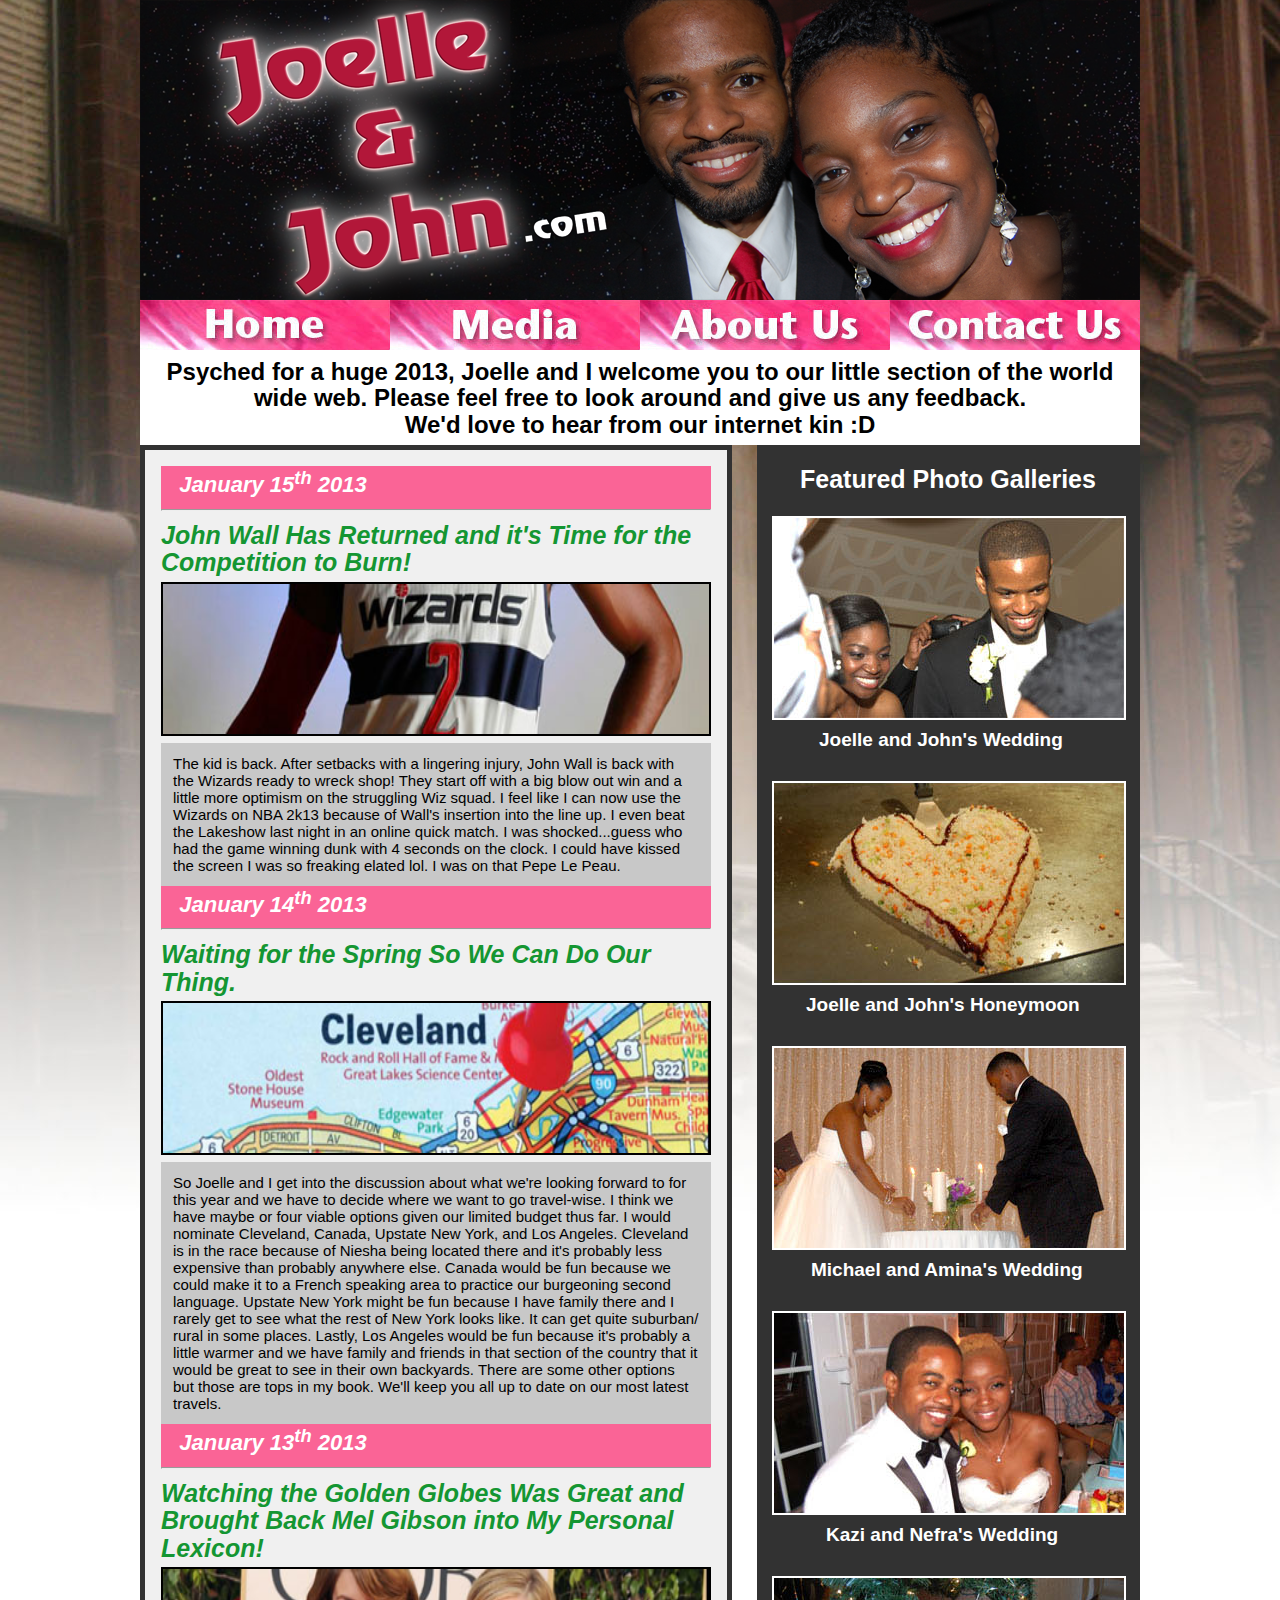
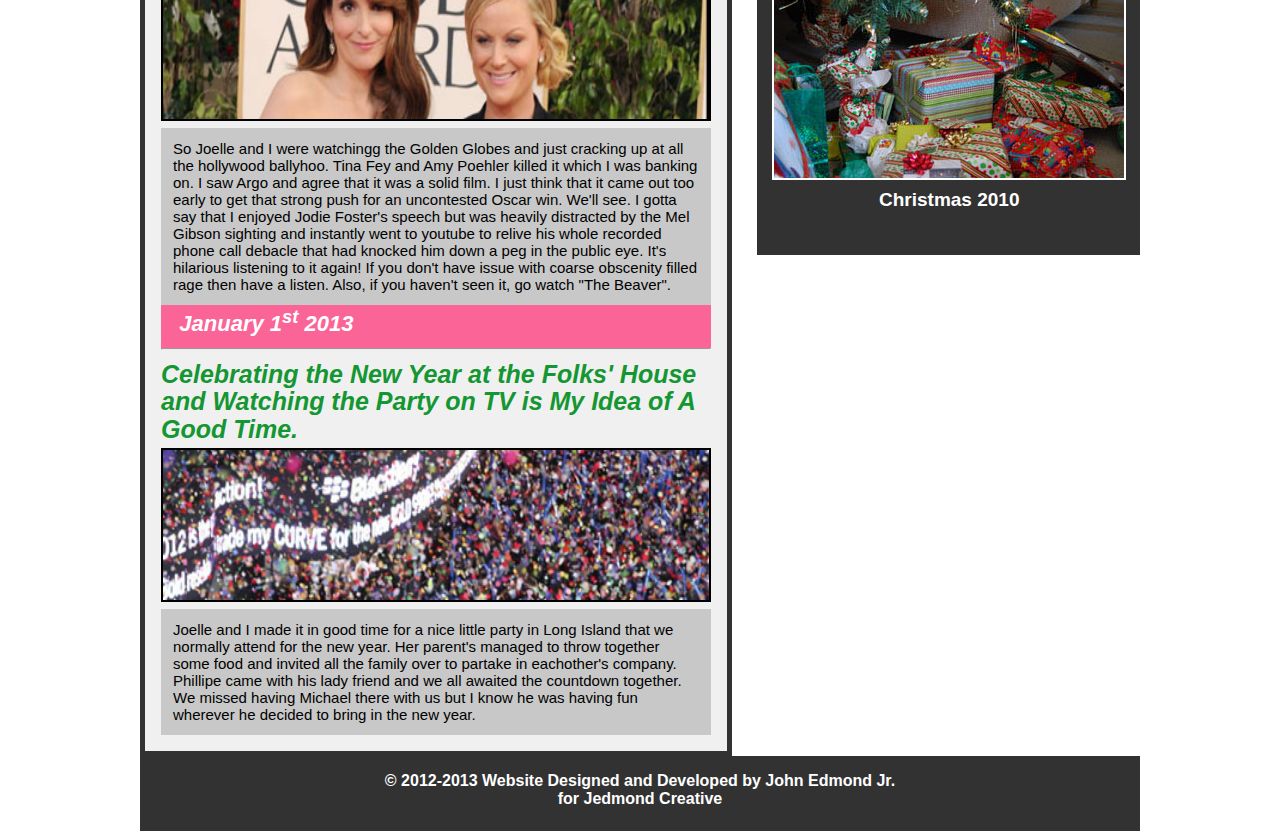
<file: index.html>
<!DOCTYPE html>
<!DOCTYPE html>
<html>
<head>
<title> Welcome to Joelle and John's Space </title>
<link href="css/main.css" type="text/css"
	rel="stylesheet"/>
</head>
<body>

		<div id="topGraphic"> <img src="images/Joelle&John.png" class="large" alt="John and Joelle"/>
		</div>
		
		<div><a href="index.html" class="navBar1"></a></div>
		<div><a href="media.html" class="navBar2"></a></div>
		<div><a href="about-us.html" class="navBar3"></a></div>
		<div><a href="contact-us.html" class="navBar4"></a></div>
		 
		<div id="pageContent">

		   	<div id="openingBlurb">
		   		<p class="blurb"> Psyched for a huge 2013, Joelle and I welcome you to our little section of the
		   		world wide web. Please feel free to look around and give us any feedback.<br /> We'd love to hear
		   		from our internet kin :D</p>
		   		</div>
		   	
		   		
		   	<div id="blogSection">	
		   		<div class="column 1">
		   		<h1 class="blogHeader">&nbsp;&nbsp;&nbsp;January 15<sup>th</sup> 2013<hr /></h1>
		   		<h2 class="blogHeader">John Wall Has Returned and it's Time for the Competition to Burn!</h2>
		   		<img src="images/BlogPics/johnwall.jpg" class="blogPic" alt="John Wall"/><p class="blogParagraph">The kid is back. After setbacks with a lingering injury, John Wall is back with the Wizards 
		   		ready to wreck shop! They start off with a big blow out win and a little more optimism on the struggling Wiz squad.
		   		 I feel like I can now use the Wizards on NBA 2k13 because of Wall's insertion into the line up. I even beat the Lakeshow
		   		 last night in an online quick match. I was shocked...guess who had the game winning dunk with 4 seconds on the clock.
		   		 I could have kissed the screen I was so freaking elated lol. I was on that Pepe Le Peau.</p>
				</div>
		   	
		   	
		   		<div class="column 2">
		   		<h1 class="blogHeader">&nbsp;&nbsp;&nbsp;January 14<sup>th</sup> 2013<hr /></h1>
		   		<h2 class="blogHeader">Waiting for the Spring So We Can Do Our Thing.</h2>
		   		<img src="images/BlogPics/clevelandmap.jpg" class="blogPic" alt="Cleveland"/><p class="blogParagraph">So Joelle and I get into the discussion about what we're looking forward to for this year 
		   		and we have to decide where we want to go travel-wise. I think we have maybe  or four viable options given our limited
		   		budget thus far. I would nominate Cleveland, Canada, Upstate New York, and Los Angeles. Cleveland is in the race because
		   		of Niesha being located there and it's probably less expensive than probably anywhere else. Canada would be fun because
		   		we could make it to a French speaking area to practice our burgeoning second language. Upstate New York might be fun
		   		because I have family there and I rarely get to see what the rest of New York looks like. It can get quite suburban/ rural
		   		in some places. Lastly, Los Angeles would be fun because it's probably a little warmer and we have family and friends in
		   		that section of the country that it would be great to see in their own backyards. There are some other options but those are tops in my
		   		book. We'll keep you all up to date on our most latest travels.</p>
		   		</div>
			
		   		<div class="column 1">
		   		<h1 class="blogHeader">&nbsp;&nbsp;&nbsp;January 13<sup>th</sup> 2013<hr /></h1>
		   		<h2 class="blogHeader">Watching the Golden Globes Was Great and Brought Back Mel Gibson into My Personal Lexicon!</h2>
		   		<img src="images/BlogPics/goldenglobes.jpg" class="blogPic" alt="Golden Globes"/><p class="blogParagraph">So Joelle and I were watchingg the Golden Globes and just cracking up at all the
		   		hollywood ballyhoo. Tina Fey and Amy Poehler killed it which I was banking on. I saw Argo
		   		and agree that it was a solid film. I just think that it came out too early to get that strong
		   		push for an uncontested Oscar win. We'll see. I gotta say that I enjoyed Jodie Foster's speech but
		   		was heavily distracted by the Mel Gibson sighting and instantly went to youtube to relive his whole
		   		recorded phone call debacle that had knocked him down a peg in the public eye. It's hilarious 
		   		listening to it again! If you don't have issue with coarse obscenity filled rage then have a listen.
		   		Also, if you haven't seen it, go watch "The Beaver".</p>
				</div>
		   	
		   	
		   		<div class="column 2">
		   		<h1 class="blogHeader">&nbsp;&nbsp;&nbsp;January 1<sup>st</sup> 2013<hr /></h1>
		   		<h2 class="blogHeader">Celebrating the New Year at the Folks' House and Watching the Party on TV is My Idea of
		   		A Good Time.</h2>
		   		<img src="images/BlogPics/newyears.jpg" class="blogPic" alt="New Years"/><p class="blogParagraph">
		   		Joelle and I made it in good time for a nice little party in Long Island that we normally attend for the new year. 
		   		Her parent's managed to throw together some food and invited all the family over to partake in eachother's company. 
		   		Phillipe came with his lady friend and we all awaited the countdown together. We missed having Michael there 
		   		with us but I know he was having fun wherever he decided to bring in the new year.</p>
		   		</div>			
			</div>

			
			<div id="picGallery">
				<h1 class="contentHeader"> Featured Photo Galleries </h1>
				
				<a class="gallery" href="johnjoelleweddingalbum.html" id="galleryButton1" alt="JoJoWedding"></a>
				<h2 class="galleryCaption1"> Joelle and John's Wedding </h2>
				
				<a class="gallery" href="johnjoellehoneymoonalbum.html" id="galleryButton2" alt="JoJoHoneymoon"></a>
				<h2 class="galleryCaption2"> Joelle and John's Honeymoon </h2>
				
				<a class="gallery" href="mikeaminaweddingalbum.html" id="galleryButton3" alt="MikeAminaWedding"></a>
				<h2 class="galleryCaption3"> Michael and Amina's Wedding </h2>
			
				<a class="gallery" href="kazinefraweddingalbum.html" id="galleryButton4" alt="KaziNefraWedding"></a>
				<h2 class="galleryCaption4"> Kazi and Nefra's Wedding </h2>
			
				<a class="gallery" href="2010xmasalbum.html" id="galleryButton5" alt="2010Xmas"></a>
				<h2 class="galleryCaption5"> Christmas 2010 </h2>
			</div>
   		</div>
		
		
		<!-- Footer -->
		<div id="footer">
		<p class="footerCopy">&copy;&nbsp;2012-2013&nbsp;Website Designed and Developed by John Edmond Jr.<br />
		for Jedmond Creative</p>
		</div>
	
		
</body>

</html>
</file>
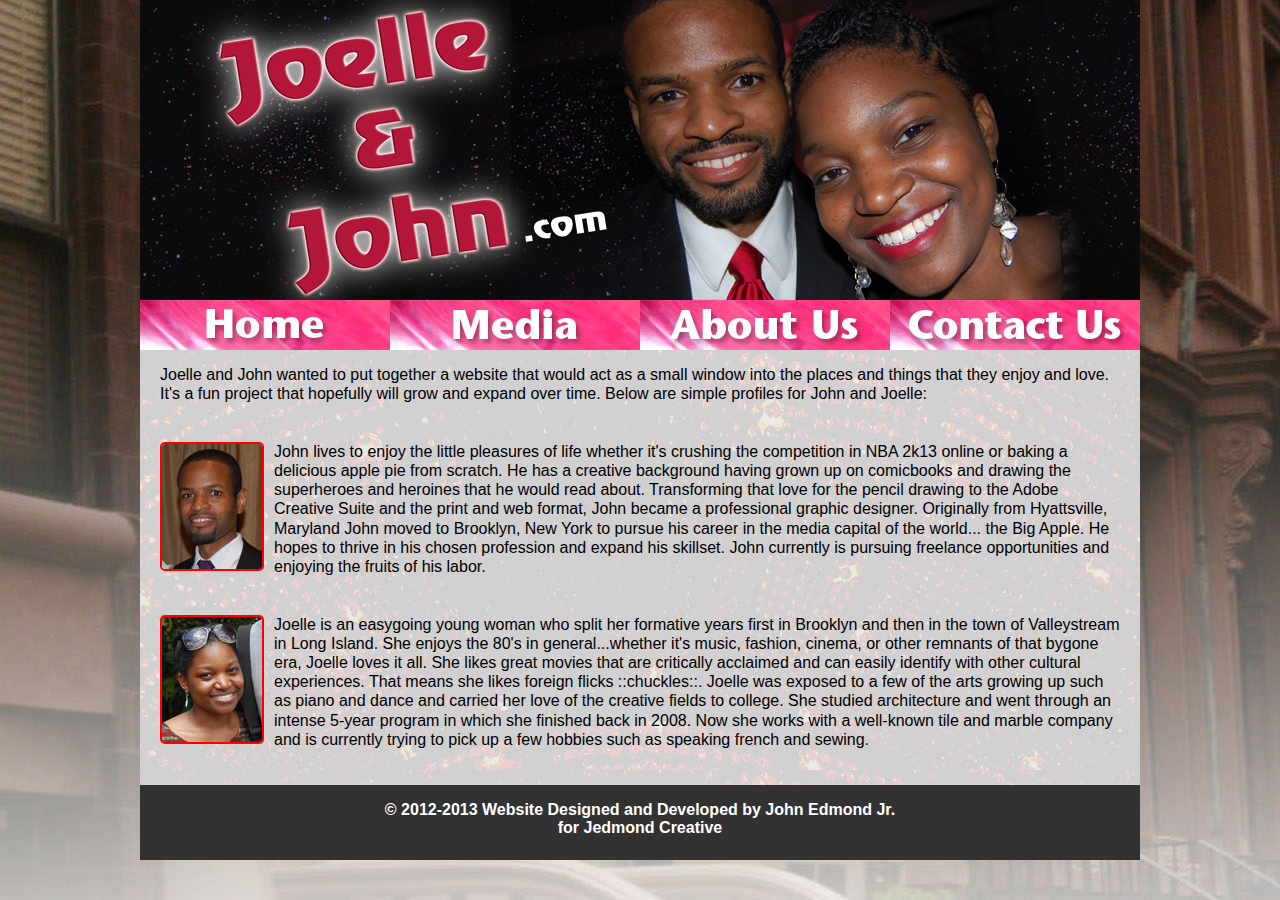
<file: about-us.html>
<!DOCTYPE html>
<html>
<head>
<title> Welcome to Joelle and John's Space </title>
<link href="css/main.css" type="text/css"
	rel="stylesheet"/>
</head>
<body>

		<div id="topGraphic"> <img src="images/Joelle&John.png" class="large" alt="John and Joelle" />
		</div>
		
		<div><a href="index.html" class="navBar1"></a></div>
		<div><a href="media.html" class="navBar2"></a></div>
		<div><a href="about-us.html" class="navBar3"></a></div>
		<div><a href="contact-us.html" class="navBar4"></a></div>
		
		<div>
		<p class="topSynopsis">
		Joelle and John wanted to put together a website that would act as a small window into the places and things that they enjoy
		and love. It's a fun project that hopefully will grow and expand over time. Below are simple profiles for John and Joelle:<br /><br /><br />
		
		<img class="profilePhoto" src="images/people_photos/john100_125.jpg" width="100px" height="125px" alt="john portrait">John lives to enjoy the little pleasures of life whether it's crushing the competition in NBA 2k13 online or baking a delicious apple pie from scratch.
		He has a creative background having grown up on comicbooks and drawing the superheroes and heroines that he would read about. Transforming that love
		for the pencil drawing to the Adobe Creative Suite and the print and web format, John became a professional graphic designer. Originally from
		Hyattsville, Maryland John moved to Brooklyn, New York to pursue his career in the media capital of the world... the Big Apple. He  hopes to thrive in
		his chosen profession and expand his skillset. John currently is pursuing freelance opportunities and enjoying the fruits of his labor.<br /><br /><br />
		
		
		<img class="profilePhoto" src="images/people_photos/joelle100_125.jpg" width="100px" height="125px" alt="joelle portrait">Joelle is an easygoing young woman who split her formative years first in Brooklyn and then in the town of Valleystream in Long Island. 
		She enjoys the 80's in general...whether it's music, fashion, cinema, or other remnants of that bygone era, Joelle loves it all. She likes great movies
		that are critically acclaimed and can easily identify with other cultural experiences. That means she likes foreign flicks ::chuckles::. Joelle was exposed
		to a few of the arts growing up such as piano and dance and carried her love of the creative fields to college. She studied architecture and went through
		an intense 5-year program in which she finished back in 2008. Now she works with a well-known tile and marble company and is currently trying to pick up a 
		few hobbies such as speaking french and sewing.
		</p>
		
		</div>
		
		<div>
		</div>
		 
		 
		 

		
		
		<!-- Footer -->
		<div id="footer">
		<p class="footerCopy">&copy;&nbsp;2012-2013&nbsp;Website Designed and Developed by John Edmond Jr.<br />
		for Jedmond Creative</p>
		<div>
	
		
</body>

</html>
</file>
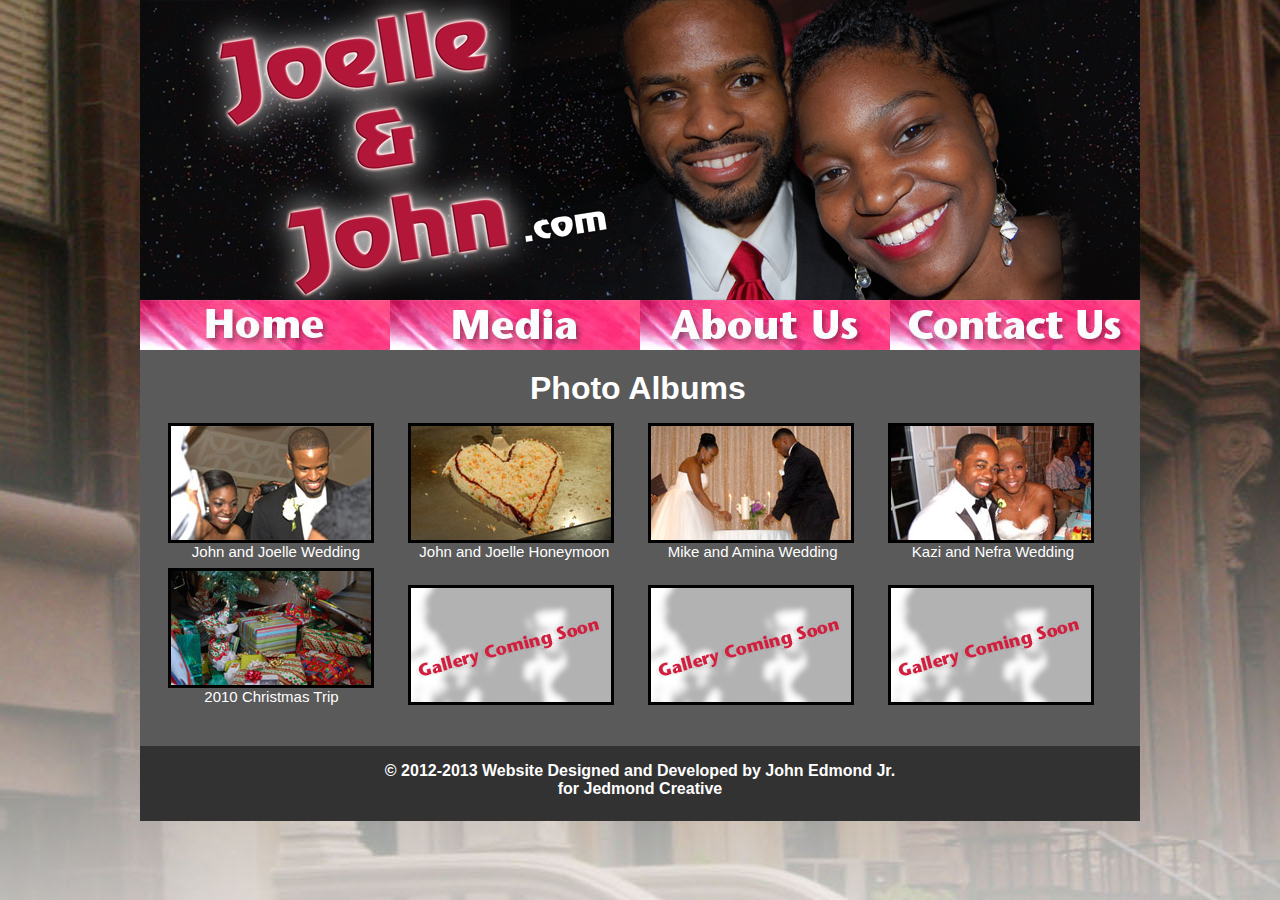
<file: albums.html>
<!DOCTYPE html>
<html>
<head>
<title> Welcome to Joelle and John's Space </title>
<link href="css/main.css" type="text/css"
	rel="stylesheet"/>
</head>
<body>

		<div id="topGraphic"> <img src="images/Joelle&John.png" class="large" alt="John and Joelle"/>
		</div>
		
		<div><a href="index.html" class="navBar1"></a></div>
		<div><a href="media.html" class="navBar2"></a></div>
		<div><a href="about-us.html" class="navBar3"></a></div>
		<div><a href="contact-us.html" class="navBar4"></a></div>
		
		<div id="imageGalleries">
			<h1>Photo Albums</h1>
			<ul>
				<li class="gallery1">
				<a href="johnjoelleweddingalbum.html"><img src="images/JohnJoelleWedding_200.jpg" alt="John Wed Joelle"/></a><br />&nbsp;&nbsp;&nbsp;&nbsp;&nbsp;John and Joelle Wedding</li>
				<li class="gallery2">
				<a href="johnjoellehoneymoonalbum.html"><img src="images/JohnJoelleHoneymoon_200.jpg" alt="John & Joelle"/></a><br />&nbsp;&nbsp;John and Joelle Honeymoon</li>
				<li class="gallery3">
				<a href="mikeaminaweddingalbum.html"><img src="images/MichaelAminaWedding_200.jpg" alt="Mike & Amina"/></a><br />&nbsp;&nbsp;&nbsp;&nbsp;Mike and Amina Wedding</li>
				<li class="gallery4">
				<a href="kazinefraweddingalbum.html"><img src="images/KaziNefraWedding_200.jpg" alt="Kazi & Nefra"/></a><br />&nbsp;&nbsp;&nbsp;&nbsp;&nbsp;Kazi and Nefra Wedding</li>
				<li class="gallery5">
				<a href="2010Xmasalbum.html"><img src="images/2010XmasFlorida_200.jpg" alt="2010 Christmas"/></a><br />&nbsp;&nbsp;&nbsp;&nbsp;&nbsp;&nbsp;&nbsp;&nbsp;2010 Christmas Trip</li>
				<li class="gallery6"><img src="images/GalleryComingSoon_200.jpg" alt="John & Joelle"/></li>
				<li class="gallery7"><img src="images/GalleryComingSoon_200.jpg" alt="John & Joelle"/></li>
				<li class="gallery8"><img src="images/GalleryComingSoon_200.jpg" alt="John & Joelle"/></li>
			</ul>
		</div>
		 
		 

		
		
		<!-- Footer -->
		<div id="footer">
		<p class="footerCopy">&copy;&nbsp;2012-2013&nbsp;Website Designed and Developed by John Edmond Jr.<br />
		for Jedmond Creative</p>
		</div>
	
		
</body>

</html>
</file>
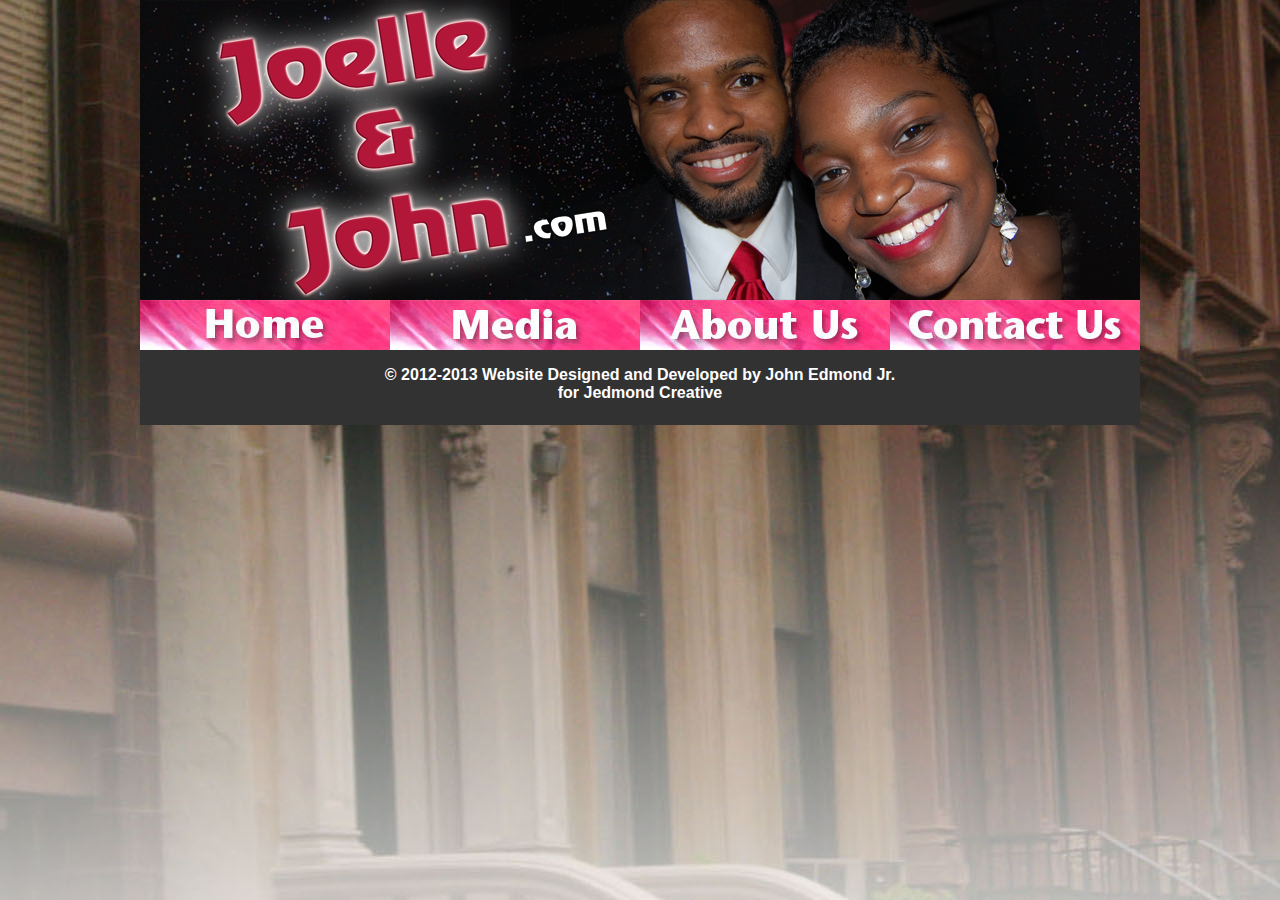
<file: audio.html>
<!DOCTYPE html>
<html>
<head>
<title> Welcome to Joelle and John's Space </title>
<link href="css/main.css" type="text/css"
	rel="stylesheet"/>
</head>
<body>

		<div id="topGraphic"> <img src="images/Joelle&John.png" class="large" alt="John and Joelle"/>
		</div>
		
		<div><a href="index.html" class="navBar1"></a></div>
		<div><a href="media.html" class="navBar2"></a></div>
		<div><a href="about-us.html" class="navBar3"></a></div>
		<div><a href="contact-us.html" class="navBar4"></a></div>
		 
		 

		
		
		<!-- Footer -->
		<div id="footer">
		<p class="footerCopy">&copy;&nbsp;2012-2013&nbsp;Website Designed and Developed by John Edmond Jr.<br />
		for Jedmond Creative</p>
		</div>
	
		
</body>

</html>
</file>
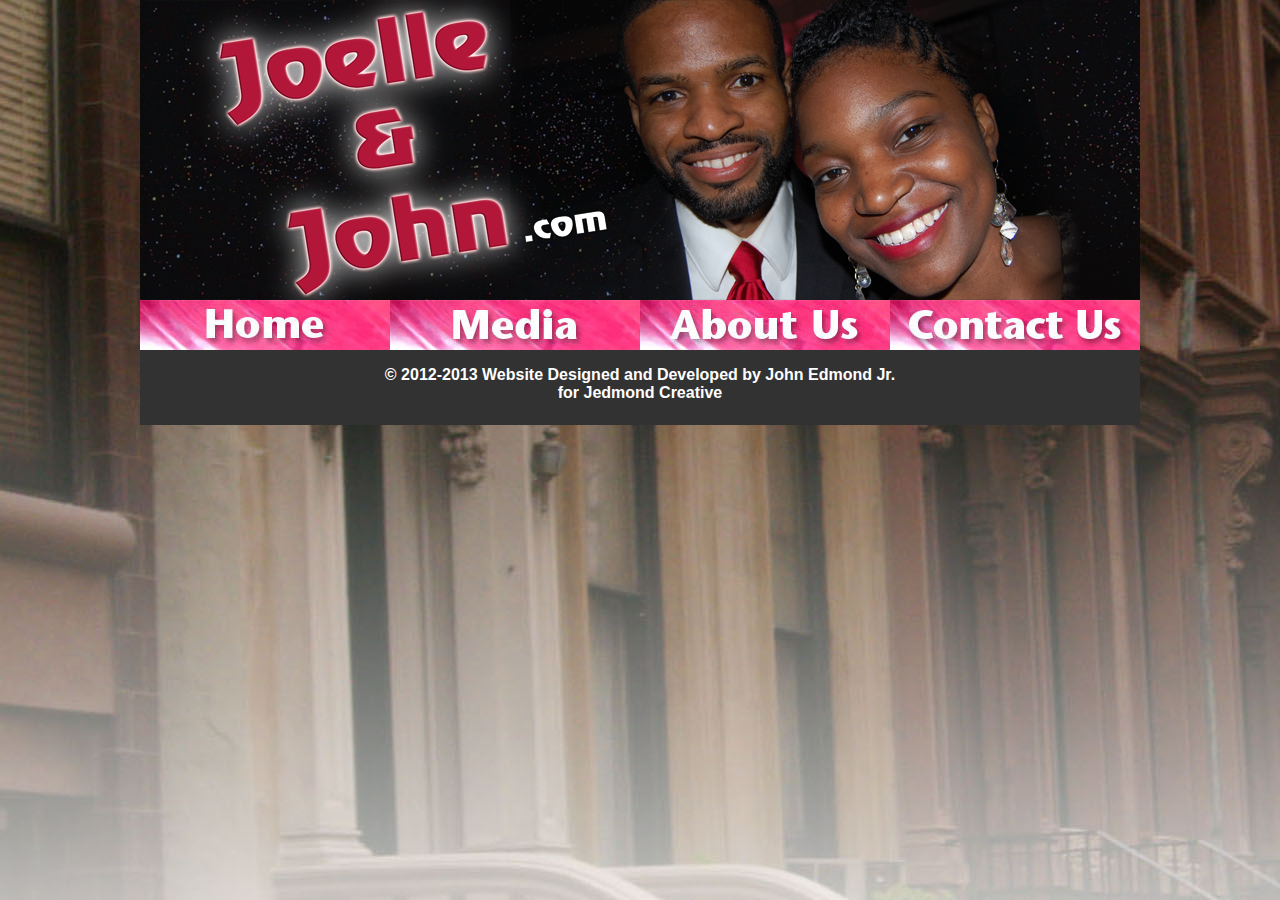
<file: contact-us.html>
<!DOCTYPE html>
<html>
<head>
<title> Welcome to Joelle and John's Space </title>
<link href="css/main.css" type="text/css"
	rel="stylesheet"/>
</head>
<body>

		<div id="topGraphic"> <img src="images/Joelle&John.png" class="large" alt="John and Joelle"/>
		</div>
		
		<div><a href="index.html" class="navBar1"></a></div>
		<div><a href="media.html" class="navBar2"></a></div>
		<div><a href="about-us.html" class="navBar3"></a></div>
		<div><a href="contact-us.html" class="navBar4"></a></div>
		
		
		
		<!--Code can't function until site has PHP or Javascript form code =======================
		<div id="formSection">
			<h2 class="contactUs">We would love to have your feedback. Please fill out the section below. Thanks guys!</h2>
			<h4 class="contactUs2">Sender</h4>
			<form action="http://www.john-joelle.com">
				<textarea name="comments" cols="60" rows="1"></textarea>
			</form>			
			
			<h4>Comments section</h4>
			<form action="http://www.john-joelle.com">
				<textarea name="comments" cols="60" rows="20"></textarea>
			</form>
		</div>
	======================================================================================== -->
		
		<!-- Footer -->
		<div id="footer">
		<p class="footerCopy">&copy;&nbsp;2012-2013&nbsp;Website Designed and Developed by John Edmond Jr.<br />
		for Jedmond Creative</p>
		</div>
		
</body>

</html>
</file>
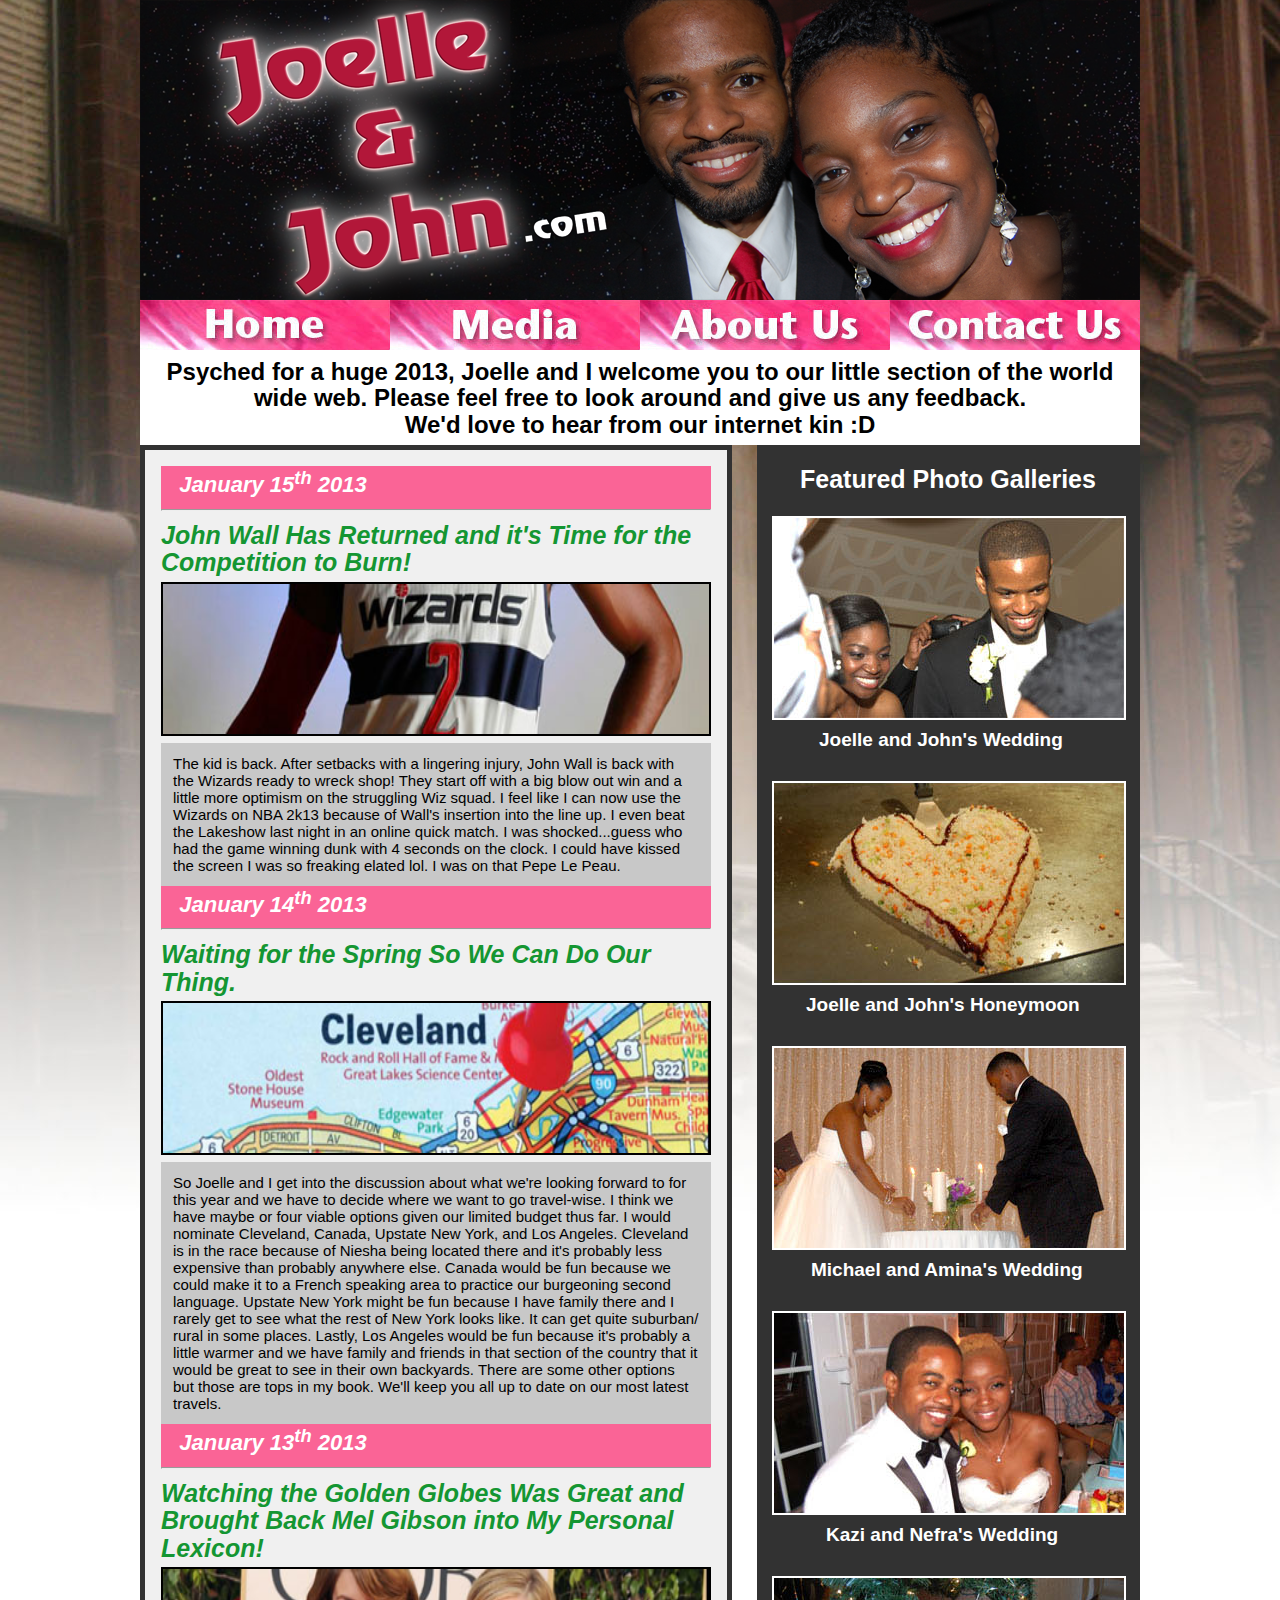
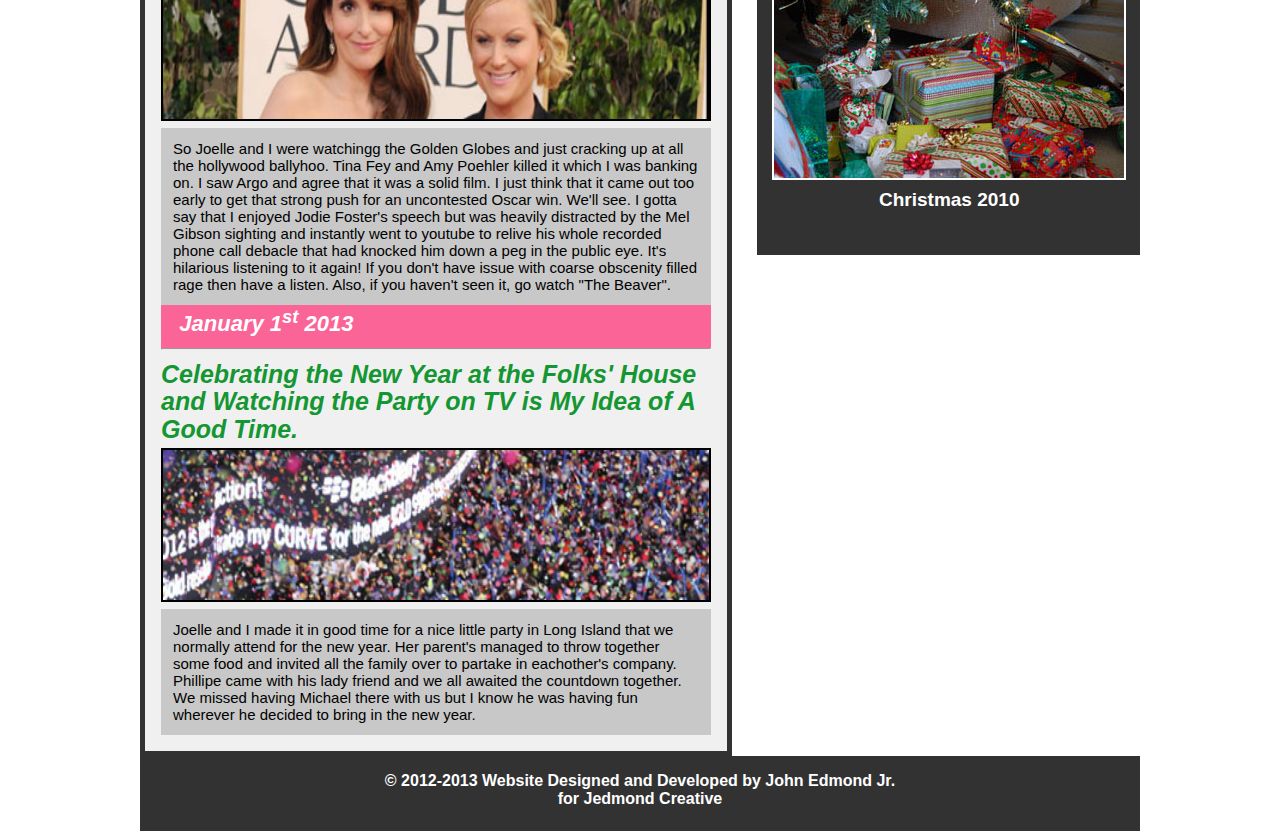
<file: home.html>
<!DOCTYPE html>
<!DOCTYPE html>
<html>
<head>
<title> Welcome to Joelle and John's Space </title>
<link href="css/main.css" type="text/css"
	rel="stylesheet"/>
</head>
<body>

		<div id="topGraphic"> <img src="images/Joelle&John.png" class="large" alt="John and Joelle"/>
		</div>
		
		<div><a href="home.html" class="navBar1"></a></div>
		<div><a href="media.html" class="navBar2"></a></div>
		<div><a href="about-us.html" class="navBar3"></a></div>
		<div><a href="contact-us.html" class="navBar4"></a></div>
		 
		<div id="pageContent">

		   	<div id="openingBlurb">
		   		<p class="blurb"> Psyched for a huge 2013, Joelle and I welcome you to our little section of the
		   		world wide web. Please feel free to look around and give us any feedback.<br /> We'd love to hear
		   		from our internet kin :D</p>
		   		</div>
		   	
		   		
		   	<div id="blogSection">	
		   		<div class="column 1">
		   		<h1 class="blogHeader">&nbsp;&nbsp;&nbsp;January 15<sup>th</sup> 2013<hr /></h1>
		   		<h2 class="blogHeader">John Wall Has Returned and it's Time for the Competition to Burn!</h2>
		   		<img src="images/BlogPics/johnwall.jpg" class="blogPic" alt="John Wall"/><p class="blogParagraph">The kid is back. After setbacks with a lingering injury, John Wall is back with the Wizards 
		   		ready to wreck shop! They start off with a big blow out win and a little more optimism on the struggling Wiz squad.
		   		 I feel like I can now use the Wizards on NBA 2k13 because of Wall's insertion into the line up. I even beat the Lakeshow
		   		 last night in an online quick match. I was shocked...guess who had the game winning dunk with 4 seconds on the clock.
		   		 I could have kissed the screen I was so freaking elated lol. I was on that Pepe Le Peau.</p>
				</div>
		   	
		   	
		   		<div class="column 2">
		   		<h1 class="blogHeader">&nbsp;&nbsp;&nbsp;January 14<sup>th</sup> 2013<hr /></h1>
		   		<h2 class="blogHeader">Waiting for the Spring So We Can Do Our Thing.</h2>
		   		<img src="images/BlogPics/clevelandmap.jpg" class="blogPic" alt="Cleveland"/><p class="blogParagraph">So Joelle and I get into the discussion about what we're looking forward to for this year 
		   		and we have to decide where we want to go travel-wise. I think we have maybe  or four viable options given our limited
		   		budget thus far. I would nominate Cleveland, Canada, Upstate New York, and Los Angeles. Cleveland is in the race because
		   		of Niesha being located there and it's probably less expensive than probably anywhere else. Canada would be fun because
		   		we could make it to a French speaking area to practice our burgeoning second language. Upstate New York might be fun
		   		because I have family there and I rarely get to see what the rest of New York looks like. It can get quite suburban/ rural
		   		in some places. Lastly, Los Angeles would be fun because it's probably a little warmer and we have family and friends in
		   		that section of the country that it would be great to see in their own backyards. There are some other options but those are tops in my
		   		book. We'll keep you all up to date on our most latest travels.</p>
		   		</div>
			
		   		<div class="column 1">
		   		<h1 class="blogHeader">&nbsp;&nbsp;&nbsp;January 13<sup>th</sup> 2013<hr /></h1>
		   		<h2 class="blogHeader">Watching the Golden Globes Was Great and Brought Back Mel Gibson into My Personal Lexicon!</h2>
		   		<img src="images/BlogPics/goldenglobes.jpg" class="blogPic" alt="Golden Globes"/><p class="blogParagraph">So Joelle and I were watchingg the Golden Globes and just cracking up at all the
		   		hollywood ballyhoo. Tina Fey and Amy Poehler killed it which I was banking on. I saw Argo
		   		and agree that it was a solid film. I just think that it came out too early to get that strong
		   		push for an uncontested Oscar win. We'll see. I gotta say that I enjoyed Jodie Foster's speech but
		   		was heavily distracted by the Mel Gibson sighting and instantly went to youtube to relive his whole
		   		recorded phone call debacle that had knocked him down a peg in the public eye. It's hilarious 
		   		listening to it again! If you don't have issue with coarse obscenity filled rage then have a listen.
		   		Also, if you haven't seen it, go watch "The Beaver".</p>
				</div>
		   	
		   	
		   		<div class="column 2">
		   		<h1 class="blogHeader">&nbsp;&nbsp;&nbsp;January 1<sup>st</sup> 2013<hr /></h1>
		   		<h2 class="blogHeader">Celebrating the New Year at the Folks' House and Watching the Party on TV is My Idea of
		   		A Good Time.</h2>
		   		<img src="images/BlogPics/newyears.jpg" class="blogPic" alt="New Years"/><p class="blogParagraph">
		   		Joelle and I made it in good time for a nice little party in Long Island that we normally attend for the new year. 
		   		Her parent's managed to throw together some food and invited all the family over to partake in eachother's company. 
		   		Phillipe came with his lady friend and we all awaited the countdown together. We missed having Michael there 
		   		with us but I know he was having fun wherever he decided to bring in the new year.</p>
		   		</div>			
			</div>

			
			<div id="picGallery">
				<h1 class="contentHeader"> Featured Photo Galleries </h1>
				
				<a class="gallery" href="johnjoelleweddingalbum.html" id="galleryButton1" alt="JoJoWedding"></a>
				<h2 class="galleryCaption1"> Joelle and John's Wedding </h2>
				
				<a class="gallery" href="johnjoellehoneymoonalbum.html" id="galleryButton2" alt="JoJoHoneymoon"></a>
				<h2 class="galleryCaption2"> Joelle and John's Honeymoon </h2>
				
				<a class="gallery" href="mikeaminaweddingalbum.html" id="galleryButton3" alt="MikeAminaWedding"></a>
				<h2 class="galleryCaption3"> Michael and Amina's Wedding </h2>
			
				<a class="gallery" href="kazinefraweddingalbum.html" id="galleryButton4" alt="KaziNefraWedding"></a>
				<h2 class="galleryCaption4"> Kazi and Nefra's Wedding </h2>
			
				<a class="gallery" href="2010xmasalbum.html" id="galleryButton5" alt="2010Xmas"></a>
				<h2 class="galleryCaption5"> Christmas 2010 </h2>
			</div>
   		</div>
		
		
		<!-- Footer -->
		<div id="footer">
		<p class="footerCopy">&copy;&nbsp;2012-2013&nbsp;Website Designed and Developed by John Edmond Jr.<br />
		for Jedmond Creative</p>
		</div>
	
		
</body>

</html>
</file>
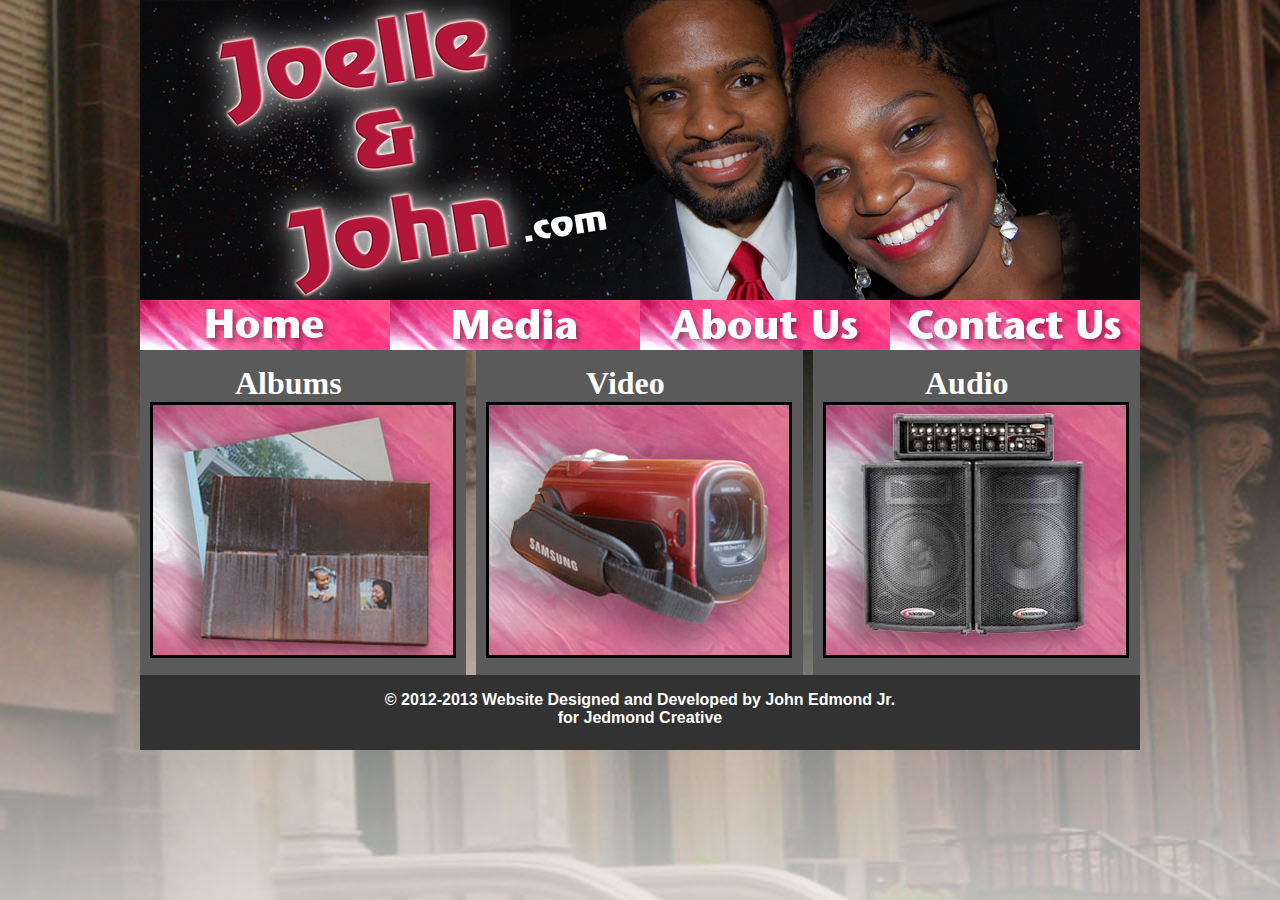
<file: media.html>
<!DOCTYPE html>
<html>
<head>
<title> Welcome to Joelle and John's Space </title>
<link href="css/main.css" type="text/css"
	rel="stylesheet"/>
</head>
<body>

		<div id="topGraphic"> <img src="images/Joelle&John.png" class="large" alt="John and Joelle"/>
		</div>
		
		<div><a href="index.html" class="navBar1"></a></div>
		<div><a href="media.html" class="navBar2"></a></div>
		<div><a href="about-us.html" class="navBar3"></a></div>
		<div><a href="contact-us.html" class="navBar4"></a></div>
		 
			
			<div id="photoColumn">
				<h1>Albums</h1>
				<div class="mediaButton1"><a href="albums.html" alt="Photo Albums"><img src="images/galleryimages/album_button.jpg"/></a></div>
			</div>
		   	
			<div id="videoColumn">
				<h1>Video</h1>
				<div class="mediaButton2"><a href="video.html" alt="Videos"><img src="images/galleryimages/camcorder_button.jpg"/></a></div>
			</div>		   	
		   	
			<div id="audioColumn">
				<h1>Audio</h1>
				<div class="mediaButton3"><a href="audio.html" alt="Audio"><img src="images/galleryimages/audio_button.jpg"/></a></div>
			</div>		   			   	
   		</div>
		
		
		<!-- Footer -->
		<div id="footer">
		<p class="footerCopy">&copy;&nbsp;2012-2013&nbsp;Website Designed and Developed by John Edmond Jr.<br />
		for Jedmond Creative</p>
		</div>
	
		
</body>

</html>
</file>
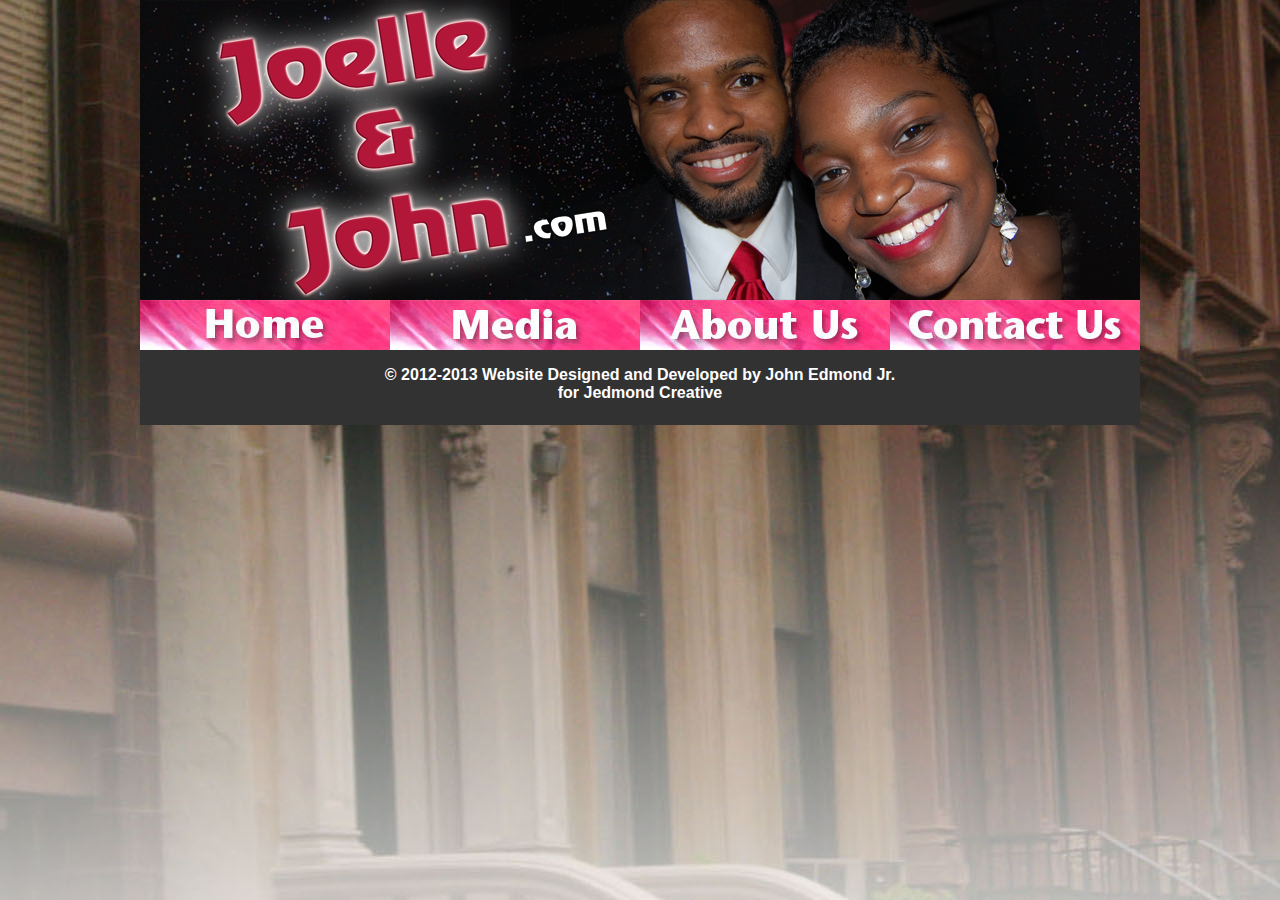
<file: video.html>
<!DOCTYPE html>
<html>
<head>
<title> Welcome to Joelle and John's Space </title>
<link href="css/main.css" type="text/css"
	rel="stylesheet"/>
</head>
<body>

		<div id="topGraphic"> <img src="images/Joelle&John.png" class="large" alt="John and Joelle"/>
		</div>
		
		<div><a href="index.html" class="navBar1"></a></div>
		<div><a href="media.html" class="navBar2"></a></div>
		<div><a href="about-us.html" class="navBar3"></a></div>
		<div><a href="contact-us.html" class="navBar4"></a></div>
		 
		 

		
		
		<!-- Footer -->
		<div id="footer">
		<p class="footerCopy">&copy;&nbsp;2012-2013&nbsp;Website Designed and Developed by John Edmond Jr.<br />
		for Jedmond Creative</p>
		</div>
	
		
</body>

</html>
</file>
<file: css/main.css>
/* 
Joelle and John's Site (Simple)
Started: January 11, 2013
Live: Date TBD
Author: John Edmond Jr.
*/

/* Global Styles */
	body  {
		width: 1000px;
		margin: 0px auto;
		background-image: url("../images/Backgrounds/brownstonebackground.jpg");
		background-repeat: no-repeat;
		background-color: white;
	}
	
	h1, h2, h3 {
		margin: 0px, 0px, 0px, 0px;
		font-family: arial;	
	}

	p {
		margin: 10px, 0px, 0px, 0px;
		font-family: arial;
	}



/* Content of WebPage ===================================================================*/
	div#backGround {
		position: absolute;
		width: 2000px;
		height:1000px;
		z-index: -5;
	}
	
	div#pageContent {
		background-color: white;
	}

/* Page Header and Top Graphic ==========================================================*/	
	div#topGraphic {
		width: 1000px;
		height: 300px;
		border: solid;
		border-color: rgb(250,50,150);
		border-width: 0px 0px 0px 0px;
		margin: 20px, 0px, 0px, 0px;
	}

	.large {
		width: 1000px;
		height: 300px;
	}

/* Navigation Bar=======================================================================*/
	
	.navBar1 {
		float: left;
		height: 50px;
		width: 250px;
		background-image: url("../images/navbar_sprite.jpg");
		background-position: 0px 0px;	
	}
	
	.navBar1:hover {
		float: left;
		background-image: url("../images/navbar_sprite.jpg");
		background-position: -250px 0px;
	}	

	.navBar1:active {
		float: left;
		background-image: url("../images/navbar_sprite.jpg");
		background-position: -500px 0px;
	}	
	
	.navBar2 {
		float: left;
		height: 50px;
		width: 250px;
		background-image: url("../images/navbar_sprite.jpg");
		background-position: 0px -50px;	
	}
	
	.navBar2:hover {
		float: left;
		background-image: url("../images/navbar_sprite.jpg");
		background-position: -250px -50px;
	}	

	.navBar2:active {
		float: left;
		background-image: url("../images/navbar_sprite.jpg");
		background-position: -500px -50px;
	}	

	.navBar3 {
		float: left;
		height: 50px;
		width: 250px;
		background-image: url("../images/navbar_sprite.jpg");
		background-position: 0px -100px;	
	}
	
	.navBar3:hover {
		float: left;
		background-image: url("../images/navbar_sprite.jpg");
		background-position: -250px -100px;
	}	

	.navBar3:active {
		float: left;
		background-image: url("../images/navbar_sprite.jpg");
		background-position: -500px -100px;
	}	

	.navBar4 {
		float: left;
		height: 50px;
		width: 250px;
		background-image: url("../images/navbar_sprite.jpg");
		background-position: 0px -150px;	
	}
	
	.navBar4:hover {
		float: left;
		background-image: url("../images/navbar_sprite.jpg");
		background-position: -250px -150px;
	}	

	.navBar4:active {
		float: left;
		background-image: url("../images/navbar_sprite.jpg");
		background-position: -500px -150px;
	}	

/* Opening Welcome Copy=============================================================*/
	div#openingBlurb {
		float: top;
		height: 120px;
		border: solid;
		border-color: rgb(250,50,150);
		border-width: 25px 0px 0px 0px;
		color: black;
		background-color: white;
	}

	p.blurb {
		font-weight: bold;
		font-family: helvetica;
		font-size: 24px;
		text-align: center;	
		padding: 10px 0px 0px 0px;
		line-height: 1.1em;
	}

/* Blogging Section===================================================================*/
	div#blogSection {
		float: left;
		border: 5px solid;		
		font-size:15px;
		width: 550px;
		padding: 16px;
		margin: 0px 0px 0px 0px;
		background-color: rgb(240,240,240);
		border-color: rgb(50,50,50);
		}
	
	h1.blogHeader {
		font-size: 22px;
		font-weight: bold;
		font-style: oblique;
		margin: 0px 0px 0px 0px;
		line-height: 1.1em;
		color: white;
		background-color: rgb(250,100,150);		
	}
	
	h2.blogHeader {
		font-weight: bold;
		font-style: oblique;
		font-size: 25px;
		margin: 0px 0px 0px 0px;
		line-height: 1.1em;
		color: rgb(20,150,50);
	}
	
	p.blogParagraph {
		margin: 3px 0px 0px 0px;
		padding: 12px;
		background-color: rgb(200,200,200);				
	}

	img.blogPic {
		float: left 
		display: inline;
		width: 546px;
		height: 150px;
		border: 2px solid;
		margin: 5px 10px 0px 0px;
	}

/* Picture Galleries============================================================*/		
	h1.contentHeader {
		color: white;
		font-size: 25px;
		padding: 20px 0px 12px 43px;
		margin: 0px 0px 0px 0px;
	}
	
	div#picGallery {
		position: relative;
		float: left;
		left: 25px;
		width: 383px;
		height: 1410px;
		border-color: white;
		background-color: rgb(50,50,50);
		margin: 0px 0px 0px 0px;
	}
	
	
	a.gallery {
		height: 200px;
		display: inline-block;
		border: solid;
		border-color: white;
		border-width: 2px;
		margin: 10px 0px 5px 15px;
		background-image: url("../images/Gallery_Sprites.jpg");
		background-repeat: no-repeat;	
	}
	
	a#galleryButton1 {
		width: 350px;
		background-image: url("../images/Gallery_Sprites.jpg");
		background-position: 0px 0px;		
	}
	
	a#galleryButton1:hover {
		background-image: url("../images/Gallery_Sprites.jpg");
		background-position: 0px -210px;		
	}
	
	a#galleryButton2 {
		width: 350px;
		background-image: url("../images/Gallery_Sprites.jpg");
		background-position: 0px -420px;		
	}
	
	a#galleryButton2:hover {
		background-image: url("../images/Gallery_Sprites.jpg");
		background-position: 0px -630px;		
	}
	
	a#galleryButton3 {
		width: 350px;
		background-image: url("../images/Gallery_Sprites.jpg");
		background-position: 0px -840px;		
	}
	
	a#galleryButton3:hover {
		background-image: url("../images/Gallery_Sprites.jpg");
		background-position: 0px -1050px;		
	}
	
	a#galleryButton4 {
		width: 350px;
		background-image: url("../images/Gallery_Sprites.jpg");
		background-position: 0px -1260px;		
	}
	
	a#galleryButton4:hover {
		background-image: url("../images/Gallery_Sprites.jpg");
		background-position: 0px -1470px;		
	}
	
	a#galleryButton5 {
		width: 350px;
		background-image: url("../images/Gallery_Sprites.jpg");
		background-position: 0px -1680px;		
		background-repeat: no-repeat;
	}
	
	a#galleryButton5:hover {
		background-image: url("../images/Gallery_Sprites.jpg");
		background-position: 0px -1890px;		
		background-repeat: no-repeat;	
	}
	
	h2.galleryCaption1 {
		margin: 0px 0px 20px 62px;
		font-size: 19px;
		color: white;
	}
	
	h2.galleryCaption2 {
		margin: 0px 0px 20px 49px;
		font-size: 19px;
		color: white;
	}
	
	h2.galleryCaption3 {
		margin: 0px 0px 20px 54px;
		font-size: 19px;
		color: white;
	}
	
	h2.galleryCaption4 {
		margin: 0px 0px 20px 69px;
		font-size: 19px;
		color: white;
	}
	
	h2.galleryCaption5 {
		margin: 0px 0px 20px 122px;
		font-size: 19px;
		color: white;
	}
	
/* Footer */		
	div#footer {
		position: relative;
		float: left;
		width: 1000px;
		height: 75px;
		padding: 0px;
		margin: 0px;
		border: 0px;
		background-color: rgb(50,50,50);
	}
	
	p.footerCopy {
		text-align: center;
		font-size: 16px;
		font-weight: bold;
		color: white;
	}
	
	
/* Media Page Specific CSS Code =============================================== */
	#photoColumn h1 {
		margin: 0px 0px 0px 0px;
		font-style: normal;
		font-family: georgia;
		color: white;
		padding: 15px 0px 0px 95px;
	}

	#videoColumn h1 {
		margin: 0px 0px 0px 0px;
		font-style: normal;
		font-family: georgia;
		color: white;
		padding: 15px 0px 0px 110px;
	}

	#audioColumn h1 {
		margin: 0px 0px 0px 0px;
		font-style: normal;
		font-family: georgia;
		color: white;
		padding: 15px 0px 0px 112px;
	}

	div#photoColumn {
		position: relative;
		float: left;
		height: 325px;
		width: 326px;
		list-style-type: none;
		background-color: rgb(90,90,90);		
	}
	
	div#videoColumn {
		position: relative;
		float: left;
		height: 325px;
		width: 327px;
		list-style-type: none;
		background-color: rgb(90,90,90);	
		margin: 0px 10px;
	}
	
	div#audioColumn {
		position: relative;
		float: left;
		height: 325px;
		width: 327px;
		list-style-type: none;
		background-color: rgb(90,90,90);		
	}
	
	/* Rollover code below is subverted using the HTML because I couldn't figure out the proper code to link the pages */
	
	div.mediaButton1 {
		width: 300px;
		height: 250px;
		margin: 0px 0px 0px 10px;
		border: solid;
		border-color: black;
		background-image: url("../images/galleryimages/album_buttons.jpg");
		background-position: 0px 0px;
	}
	
	div.mediaButton1:hover {
		background-image: url("../images/galleryimages/album_buttons.jpg");
		background-position: 0px -250px;
	}

	div.mediaButton2 {
		width: 300px;
		height: 250px;
		margin: 0px 0px 0px 10px;
		border: solid;
		border-color: black;
		background-image: url("../images/galleryimages/camcorder_buttons.jpg");
		background-position: 0px 0px;
	}

	div.mediaButton2:hover {
		background-image: url("../images/galleryimages/camcorder_buttons.jpg");
		background-position: 0px -250px;
	}
	
	div.mediaButton3 {
		width: 300px;
		height: 250px;
		margin: 0px 0px 0px 10px;
		border: solid;
		border-color: black;
		background-image: url("../images/galleryimages/audio_buttons.jpg");
		background-position: 0px 0px;
	}

	div.mediaButton3:hover {
		background-image: url("../images/galleryimages/audio_buttons.jpg");
		background-position: 0px -250px;
	}
	
	
	/* Image Gallery Page with the different photo album options ================================*/
	
	div#imageGalleries {
		float: left;
		background-image: url();
		background-color: rgb(90,90,90);
		border: none;
		margin: 0px 0px 0px 0px;
		padding: 20px 0px 0px 10px;
	}
	
		div#imageGalleries h1{
		color: white;
		margin: 0px 0px 0px 380px;
		padding: 0px;
	}
	
	div#imageGalleries ul {
		padding: 0px 0px 0px 0px;
	}
	
	div#imageGalleries li {
		display: inline-block;
		font-family: helvetica;
		font-size: 15px;
	}
	
	li.gallery1 {
		height: 94px;
		width: 200px;
		padding: 0px 0px 20px 0px;
		margin: 0px 0px 25px 18px;
		border: 3px solid black;	
		color: white;
		font-style: bold;
		}

	.gallery1 a:link {
		list-style-type: none;
		text-decoration: none;	
		}

	li.gallery2 {
		height: 94px;
		width: 200px;
		padding: 0px 0px 20px 0px;
		margin: 0px 0px 25px 30px;
		border: 3px solid black;	
		color: white;
		font-style: bold;
		}
	
	li.gallery3 {
		height: 94px;
		padding: 0px 0px 20px 0px;
		margin: 0px 0px 25px 30px;
		border: 3px solid black;	
		color: white;
		font-style: bold;
		}
	
	li.gallery4 {
		height: 94px;
		padding: 0px 0px 20px 0px;
		margin: 0px 0px 25px 30px;
		border: 3px solid black;	
		color: white;
		font-style: bold;
		}
	
	li.gallery5 {
		height: 94px;
		padding: 0px 0px 20px 0px;
		margin: 0px 0px 25px 18px;
		border: 3px solid black;
		color: white;
		font-style: bold;
		}

	li.gallery6 {
		height: 94px;
		padding: 0px 0px 20px 0px;
		margin: 0px 0px 25px 30px;
		border: 3px solid black;
		color: white;
		font-style: bold;
		}
	
	li.gallery7 {
		height: 94px;
		padding: 0px 0px 20px 0px;
		margin: 0px 0px 25px 30px;
		border: 3px solid black;
		color: white;
		font-style: bold;
		}
	
	li.gallery8 {
		height: 94px;
		padding: 0px 0px 20px 0px;
		margin: 0px 0px 25px 30px;
		border: 3px solid black;	
		color: white;
		font-style: bold;
		}
		
/* John and Joelle Wedding Album functional wedding image gallery=================================*/

	div#galleryContent {
		float: left;
		width: 1000px;
		height: 820px;
		background-image: url("../images/backgrounds/album_background.jpg");
		border: none;	
	}

	div#galleryContent h3 {
		margin: 16px 0px 0px 111px;
		color: rgb(160,160,160);
	}
	
	ul.galleryNav {
		position: relative;
		float: left;
		width: 129px;
		height: 704px;
		padding: 10px 0px 0px 15px;
		margin: 16px 0px 30px 30px;
		background-color: rgb(80,80,80); 
		list-style-type: none;
		border: solid;
		border-color: rgb(120,120,120);
	}
	
	ul.galleryNav2 {
		position: relative;
		float: left;
		left: 15px;
		width: 129px;
		height: 700px;
		padding: 10px 0px 4px 15px;
		list-style-type: none;
		border: solid;
		background-color: rgb(80,80,80); 
		border-color: rgb(120,120,120);
		z-index: 60;
	}	

	.galleryNav li:link {
		width: 115px;
		height: 66px;
		border: solid;
		margin: 10px 0px 0px 0px;
	}
	
	
	.galleryNav2 li:link {
		width: 115px;
		height: 66px;
		border: solid;
		margin: 10px 0px 0px 0px;
		z-index: 100;
	}
	
	
	.thumbnail span {
		position: absolute;
		left: 340px;
		height: 343px;
		top: 50px;
		background-color: rgb(110,110,110);
		border: transparent;
		visibility: hidden;
		color: white;
		font-size: 22px;
		font-family: arial;
		line-height: 1.3em;
	}
	
	.thumbnail:hover span {
		visibility: visible;
		z-index: 50;
	}	
	
	.thumbnail2 span {
		position: absolute;
		left: 175px;
		height: 343px;
		top: 50px;
		background-color: rgb(110,110,110);
		border: transparent;
		visibility: hidden;
		color: white;
		font-size: 22px;
		font-family: arial;
		line-height: 1.3em;
	}
	
	.thumbnail2:hover span {
		visibility: visible;
		z-index: 50;
	}
	
	div.descriptBar {
		float: left;
		position: relative;
		height: 70px;
		margin: 0px 0px 0px 0px;
		border: 0px;
	}

	/* Navigation buttons within the albums ================================================== */
	
	#galleryContent li {
		list-style-type: none;
	}
	
	a#secondNav {
		float: left;
		top: 450px;
		left: 160px;
		position: relative;
		width: 118px;
		height: 33px;
		background-image: url("../images/navigation/albumnavigationbutton.png");
		background-position: 0px 0px;
		z-index: 200;
	}

	a#secondNav2 {
		float: left;
		top: 450px;
		left: 160px;
		position: relative;
		width: 118px;
		height: 33px;
		background-image: url("../images/navigation/albumnavigationbutton.png");
		background-position: 236px 0px;
		z-index: 200;
	}
	
	a#secondNav3 {
		float: left;
		top: 450px;
		left: 160px;
		position: relative;
		width: 118px;
		height: 33px;
		background-image: url("../images/navigation/albumnavigationbutton.png");
		background-position: 118px 0px;
		z-index: 200;
	}
	
	
/* The About Us Website Section ============================================================= */

	.topSynopsis {
		float: left;
		top: 0px;
		width: 960px;
		height: 420px;
		background-image: url("../images/Backgrounds/about-us_background.jpg");
		margin: 0px;
		padding: 15px 20px 0px 20px;
		line-height: 1.2em;
	}
	
	img.profilePhoto {
		float: left;
		border: 2px solid red;
		margin: 0px 10px 0px 0px;
		border-radius: 5px;
	}


/* The Contact Us Website Section ============================================================= */

	
	
	/*
	div#formSection {
		background-color: rgb(50,50,50);
		padding: 0px 0px 0px 30px;
		color: white;
	}
	
	div#formSection h1 h2 h3 h4 h5{
		margin: 0px 0px 0px 90px;
	}
	
	div#formSection form{
		margin: 0px 0px 0px 0px;
		width: 60;
		height: 20;
	}
	
	h2.contactUs {
		margin: 20p 0px 0px 0px;
		font-size: 20px;
	}
	
	h2.contactUs {
		margin: 0p 0px 0px 0px;
	}	
	
	*/
</file>
